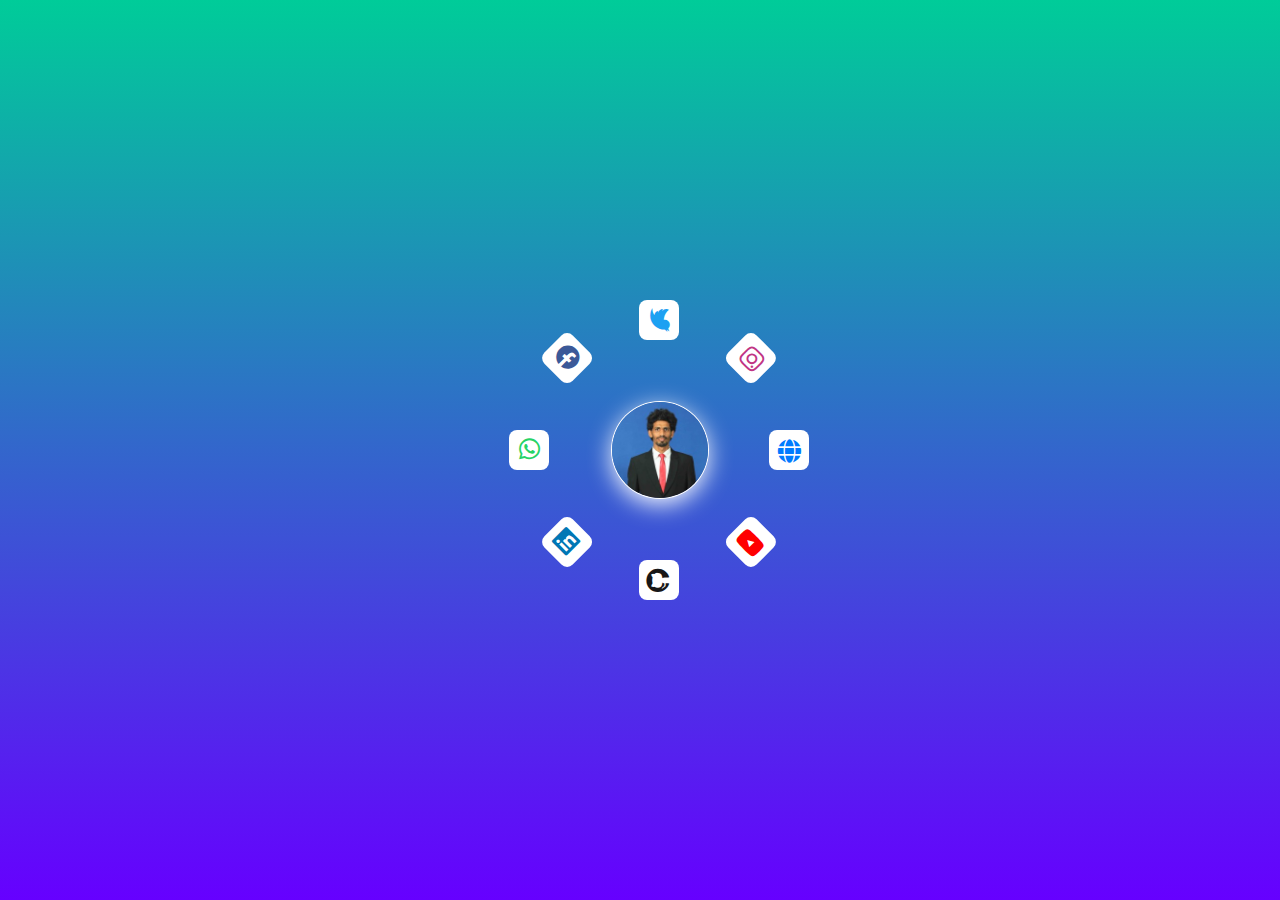
<file: index.html>
<!DOCTYPE html>
<html lang="en">

    <head>
        <meta charset="UTF-8">
        <meta name="viewport" content="width=device-width, initial-scale=1.0">
        <title>Social Media Icons</title>
        <link rel="stylesheet" href="https://cdnjs.cloudflare.com/ajax/libs/font-awesome/5.15.4/css/all.min.css">
        <style>
            body {
                display: grid;
                justify-content: center;
                align-items: center;
                width: 100%;
                height: 100vh;
                margin: 0;
                background: linear-gradient(to bottom, #00CC99, #6600FF);
                position: relative;
            }

            * {
                box-sizing: border-box;
            }

            .fab {
                background-color: transparent;
            }

            ul {
                list-style: none;
                margin: 0;
                padding: 0;
                position: relative;
                display: flex;
                justify-content: center;
                align-items: center;
                margin-left: -222px;
            }

            .profile-image {
                width: 6rem;
                position: absolute;
                top: calc(50% - 3rem);
                left: calc(50% - 3rem);
                z-index: 1;

            }

            .profile-image img {
                width: 100%;
                border-radius: 50%;
                margin-left: calc(60px - 2.5rem);
                box-shadow: rgb(255, 255, 255) 0px 6px 24px 0px, rgb(255, 255, 255) 0px 0px 0px 1px;
            }

            ul li {
                background: #fff;
                width: 2.5rem;
                height: 2.5rem;
                position: absolute;
                transform-origin: 150px;
                transform: rotate(calc(360deg / 8 * var(--i)));
                font-size: 1.5rem;
                display: flex;
                justify-content: center;
                align-items: center;
                border-radius: 0.5rem;
                padding: 1rem;
            }
        </style>
    </head>

    <body>
        <div class="profile-image">
            <img src="./profile.jpg" alt="">
        </div>
        <ul>
            <li style="--i:1;"><a href="https://www.facebook.com/thanusan.kanagenthiran/" target="_blank">
                    <i class="fab fa-facebook" style="color: #3b5998;"></i></a></li>
            <li style="--i:2;"><a href="https://twitter.com" target="_blank">
                    <i class="fab fa-twitter" style="color: #1da1f2;"></i></a></li>
            <li style="--i:3;"><a href="https://www.instagram.com/thanusan.kanagenthiran/" target="_blank">
                    <i class="fab fa-instagram" style="color: #c13584;"></i></a></li>
            <li style="--i:4;"><a href="https://your-portfolio-link.com" target="_blank">
                    <i class="fas fa-globe" style="color: #007bff;"></i></a></li>
            <li style="--i:5;"><a href="https://www.youtube.com/@thanusankanagenthiran/" target="_blank">
                    <i class="fab fa-youtube" style="color: #ff0000;"></i></a></li>
            <li style="--i:6;"><a href="https://github.com/Thanusan-Kanagenthiran" target="_blank">
                    <i class="fab fa-github" style="color: #181717;"></i></a></li>
            <li style="--i:7;"><a href="https://www.linkedin.com/in/thanusan-kanagenthiran" target="_blank">
                    <i class="fab fa-linkedin" style="color: #0077b5;"></i></a></li>
            <li style="--i:8;"><a href="https://wa.me/+94772433010" target="_blank">
                    <i class="fab fa-whatsapp" style="color: #25d366;"></i></a></li>
        </ul>

    </body>

</html>
</file>
